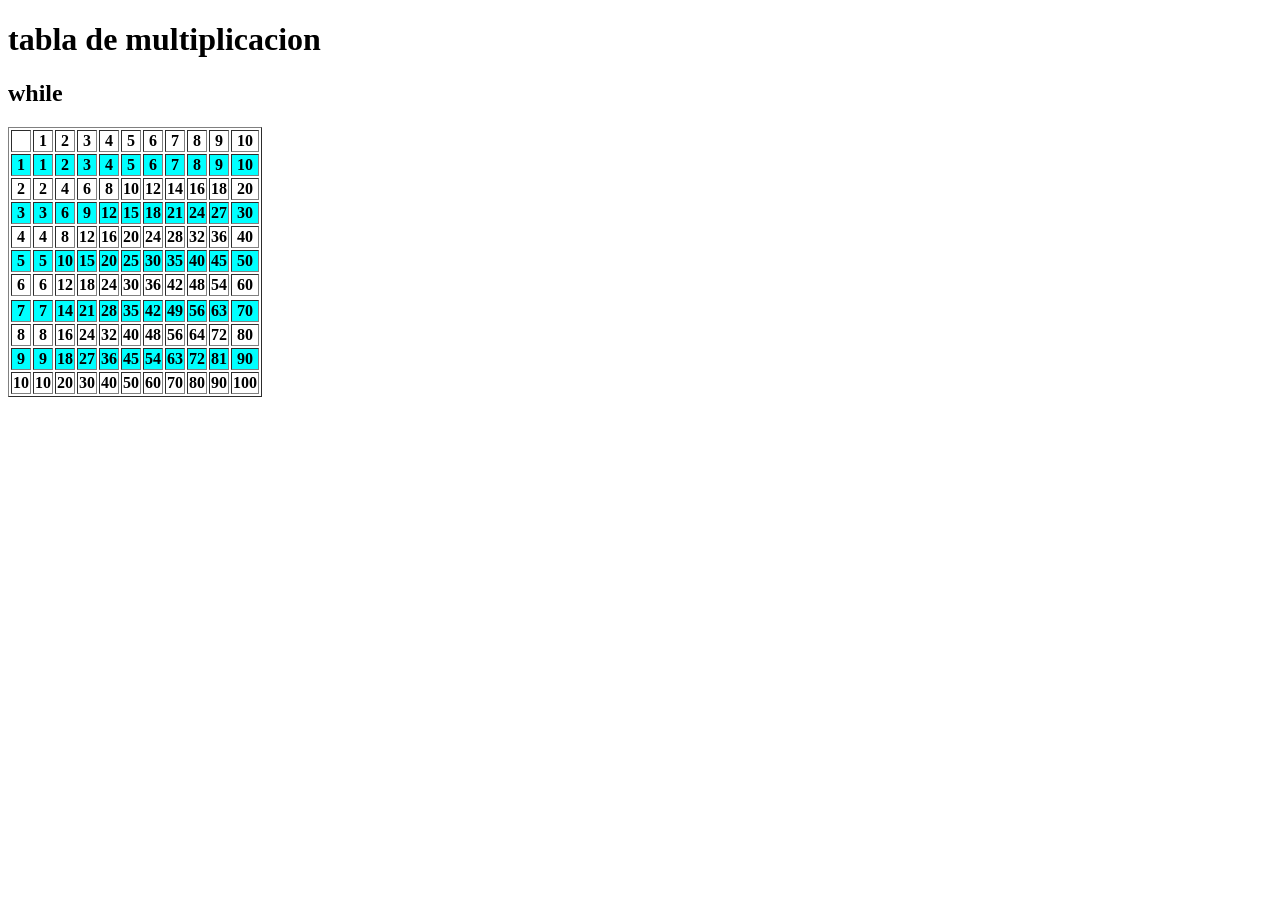
<file: extras/Tablas/multiplicar.html>
<!DOCTYPE html>
<html lang="en">

<head>
    <!--
        Martinez Ortiz Eduardo Antonio 
        Programacion Web I
        date 
        Description:
    -->
    <meta charset="UTF-8">
    <meta http-equiv="X-UA-Compatible" content="IE=edge">
    <meta name="viewport" content="width=device-width, initial-scale=1.0">
    <title>Plantilla</title>
    <meta name="autor" content="Martinez Ortiz Eduardo Antonio">
    <meta name="revised" content="#">
    <meta name="description" content="#">

    <!--Styles-->
    <link href="css/styles.css" rel="stylesheet" type="text/css">
</head>

<body>
    <h1>tabla de multiplicacion</h1>
    <h2>while</h2>
    <table border="1">
        <tr>
            <th></th>
            <th>1</th>
            <th>2</th>
            <th>3</th>
            <th>4</th>
            <th>5</th>
            <th>6</th>
            <th>7</th>
            <th>8</th>
            <th>9</th>
            <th>10</th>
        </tr>
        <tr class="par">
            <th>1</th>
            <th>1</th>
            <th>2</th>
            <th>3</th>
            <th>4</th>
            <th>5</th>
            <th>6</th>
            <th>7</th>
            <th>8</th>
            <th>9</th>
            <th>10</th>
        </tr>
        <tr>
            <th>2</th>
            <th>2</th>
            <th>4</th>
            <th>6</th>
            <th>8</th>
            <th>10</th>
            <th>12</th>
            <th>14</th>
            <th>16</th>
            <th>18</th>
            <th>20</th>
        </tr>
        <tr class="par">
            <th>3</th>
            <th>3</th>
            <th>6</th>
            <th>9</th>
            <th>12</th>
            <th>15</th>
            <th>18</th>
            <th>21</th>
            <th>24</th>
            <th>27</th>
            <th>30</th>
        </tr>
        <tr>
            <th>4</th>
            <th>4</th>
            <th>8</th>
            <th>12</th>
            <th>16</th>
            <th>20</th>
            <th>24</th>
            <th>28</th>
            <th>32</th>
            <th>36</th>
            <th>40</th>
        </tr>
        <tr class="par">
            <th>5</th>
            <th>5</th>
            <th>10</th>
            <th>15</th>
            <th>20</th>
            <th>25</th>
            <th>30</th>
            <th>35</th>
            <th>40</th>
            <th>45</th>
            <th>50</th>
        </tr>
        <tr>
            <th>6</th>
            <th>6</th>
            <th>12</th>
            <th>18</th>
            <th>24</th>
            <th>30</th>
            <th>36</th>
            <th>42</th>
            <th>48</th>
            <th>54</th>
            <th>60</th>
        </tr>
        <tr>

        </tr>
        <tr class="par">
            <th>7</th>
            <th>7</th>
            <th>14</th>
            <th>21</th>
            <th>28</th>
            <th>35</th>
            <th>42</th>
            <th>49</th>
            <th>56</th>
            <th>63</th>
            <th>70</th>
        </tr>
        <tr>
            <th>8</th>
            <th>8</th>
            <th>16</th>
            <th>24</th>
            <th>32</th>
            <th>40</th>
            <th>48</th>
            <th>56</th>
            <th>64</th>
            <th>72</th>
            <th>80</th>
        </tr>
        <tr class="par">
            <th>9</th>
            <th>9</th>
            <th>18</th>
            <th>27</th>
            <th>36</th>
            <th>45</th>
            <th>54</th>
            <th>63</th>
            <th>72</th>
            <th>81</th>
            <th>90</th>
        </tr>
        <tr>
            <th>10</th>
            <th>10</th>
            <th>20</th>
            <th>30</th>
            <th>40</th>
            <th>50</th>
            <th>60</th>
            <th>70</th>
            <th>80</th>
            <th>90</th>
            <th>100</th>
        </tr>
    </table>
</body>

</html>
</file>
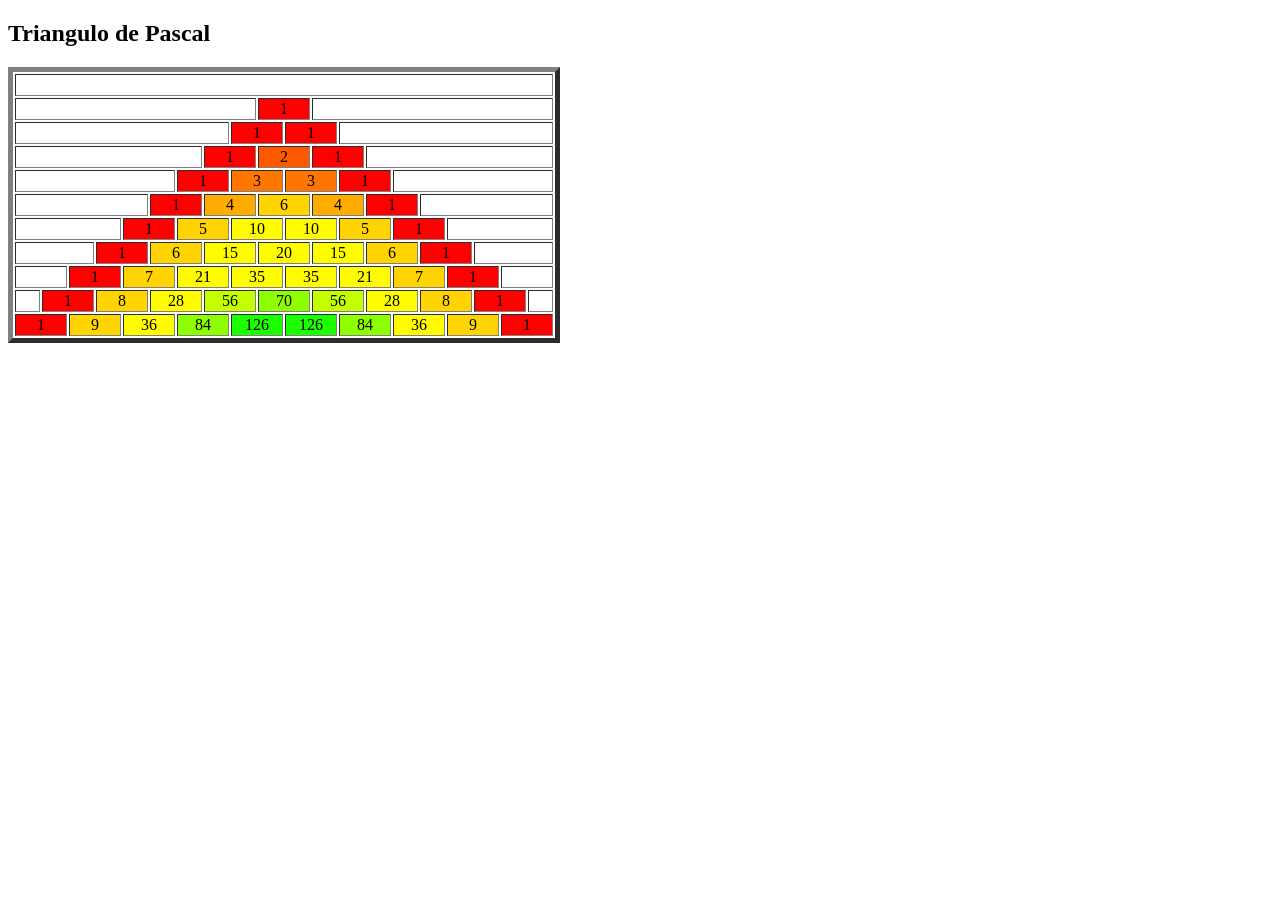
<file: extras/Tablas/Triangulo.html>
<!DOCTYPE html>
<!-- 
    Nombre: Ivan Ros Padilla
    Materia: Programacion Web I
    Fecha: 
    Descripcion: 
  -->
<html>
   <head>
       <title>Tablas</title>
       <meta charset="utf-8">
       <meta name="author" content="Ivan Ros Padilla">
       <meta name="revised" content="">
       <meta name="description" content="">
   </head>
   <body>
       <hgroup>
            <h2>Triangulo de Pascal</h2>
            <table table-layout:fixed border="5">
            <col width="25" height="10"><col width="25" height="10"><col width="25" height="10"><col width="25" height="10"><col width="25" height="10"><col width="25" height="10"><col width="25" height="10"><col width="25" height="10"><col width="25" height="10"><col width="25" height="10"><col width="25" height="10"><col width="25" height="10"><col width="25" height="10"><col width="25" height="10"><col width="25" height="10"><col width="25" height="10"><col width="25" height="10"><col width="25" height="10"><col width="25" height="10"><col width="25" height="10">
                <tr>
                    <th colspan="20">&nbsp;</th>
                </tr>
                <tr>
                    <td colspan="9">&nbsp;</td>
                    <td colspan="2" align="center" bgcolor=#FF0000>1</td>
                    <td colspan="9">&nbsp;</td>
                </tr>
                <tr>
                    <td colspan="8">&nbsp;</td>
                    <td colspan="2" align="center" bgcolor=#FF0000>1</td>
                    <td colspan="2" align="center" bgcolor=#FF0000>1</td>
                    <td colspan="8">&nbsp;</td>
                </tr>
                <tr>
                    <td colspan="7">&nbsp;</td>
                    <td colspan="2" align="center" bgcolor=#FF0000>1</td>
                    <td colspan="2" align="center" bgcolor=#FF5900>2</td>
                    <td colspan="2" align="center" bgcolor=#FF0000>1</td>
                    <td colspan="7">&nbsp;</td>
                </tr>
                <tr>
                    <td colspan="6">&nbsp;</td>
                    <td colspan="2" align="center" bgcolor=#FF0000>1</td>
                    <td colspan="2" align="center" bgcolor=#FF7600>3</td>
                    <td colspan="2" align="center" bgcolor=#FF7600>3</td>
                    <td colspan="2" align="center" bgcolor=#FF0000>1</td>
                    <td colspan="6">&nbsp;</td>
                </tr>
                <tr>
                    <td colspan="5">&nbsp;</td>
                    <td colspan="2" align="center" bgcolor=#FF0000>1</td>
                    <td colspan="2" align="center" bgcolor=#FFAC00>4</td>
                    <td colspan="2" align="center" bgcolor=#FFD400>6</td>
                    <td colspan="2" align="center" bgcolor=#FFAC00>4</td>
                    <td colspan="2" align="center" bgcolor=#FF0000>1</td>
                    <td colspan="5">&nbsp;</td>
                </tr>
                <tr>
                    <td colspan="4">&nbsp;</td>
                    <td colspan="2" align="center" bgcolor=#FF0000>1</td>
                    <td colspan="2" align="center" bgcolor=#FFD400>5</td>
                    <td colspan="2" align="center" bgcolor=#FFFB00>10</td>
                    <td colspan="2" align="center" bgcolor=#FFFB00>10</td>
                    <td colspan="2" align="center" bgcolor=#FFD400>5</td>
                    <td colspan="2" align="center" bgcolor=#FF0000>1</td>
                    <td colspan="4">&nbsp;</td>
                </tr>
                <tr>
                    <td colspan="3">&nbsp;</td>
                    <td colspan="2" align="center" bgcolor=#FF0000>1</td>
                    <td colspan="2" align="center" bgcolor=#FFD400>6</td>
                    <td colspan="2" align="center" bgcolor=#FFFB00>15</td>
                    <td colspan="2" align="center" bgcolor=#FFFB00>20</td>
                    <td colspan="2" align="center" bgcolor=#FFFB00>15</td>
                    <td colspan="2" align="center" bgcolor=#FFD400>6</td>
                    <td colspan="2" align="center" bgcolor=#FF0000>1</td>
                    <td colspan="3">&nbsp;</td>
                </tr>
                <tr>
                    <td colspan="2">&nbsp;</td>
                    <td colspan="2" align="center" bgcolor=#FF0000>1</td>
                    <td colspan="2" align="center" bgcolor=#FFD400>7</td>
                    <td colspan="2" align="center" bgcolor=#FFFB00>21</td>
                    <td colspan="2" align="center" bgcolor=#FFFB00>35</td>
                    <td colspan="2" align="center" bgcolor=#FFFB00>35</td>
                    <td colspan="2" align="center" bgcolor=#FFFB00>21</td>
                    <td colspan="2" align="center" bgcolor=#FFD400>7</td>
                    <td colspan="2" align="center" bgcolor=#FF0000>1</td>
                    <td colspan="2">&nbsp;</td>
                </tr>
                <tr>
                    <td>&nbsp;</td>
                    <td colspan="2" align="center" bgcolor=#FF0000>1</td>
                    <td colspan="2" align="center" bgcolor=#FFD400>8</td>
                    <td colspan="2" align="center" bgcolor=#FFFB00>28</td>
                    <td colspan="2" align="center" bgcolor=#C3FF00>56</td>
                    <td colspan="2" align="center" bgcolor=#8DFF00>70</td>
                    <td colspan="2" align="center" bgcolor=#C3FF00>56</td>
                    <td colspan="2" align="center" bgcolor=#FFFB00>28</td>
                    <td colspan="2" align="center" bgcolor=#FFD400>8</td>
                    <td colspan="2" align="center" bgcolor=#FF0000>1</td>
                    <td>&nbsp;</td>
                </tr>
                <tr>
                    <td colspan="2" align="center" bgcolor=#FF0000>1</td>
                    <td colspan="2" align="center" bgcolor=#FFD400>9</td>
                    <td colspan="2" align="center" bgcolor=#FFFB00>36</td>
                    <td colspan="2" align="center" bgcolor=#8DFF00>84</td>
                    <td colspan="2" align="center" bgcolor=#1CFF00>126</td>
                    <td colspan="2" align="center" bgcolor=#1CFF00>126</td>
                    <td colspan="2" align="center" bgcolor=#8DFF00>84</td>
                    <td colspan="2" align="center" bgcolor=#FFFB00>36</td>
                    <td colspan="2" align="center" bgcolor=#FFD400>9</td>
                    <td colspan="2" align="center" bgcolor=#FF0000>1</td>
            </table>
       </hgroup>
   </body>
</html>
</file>
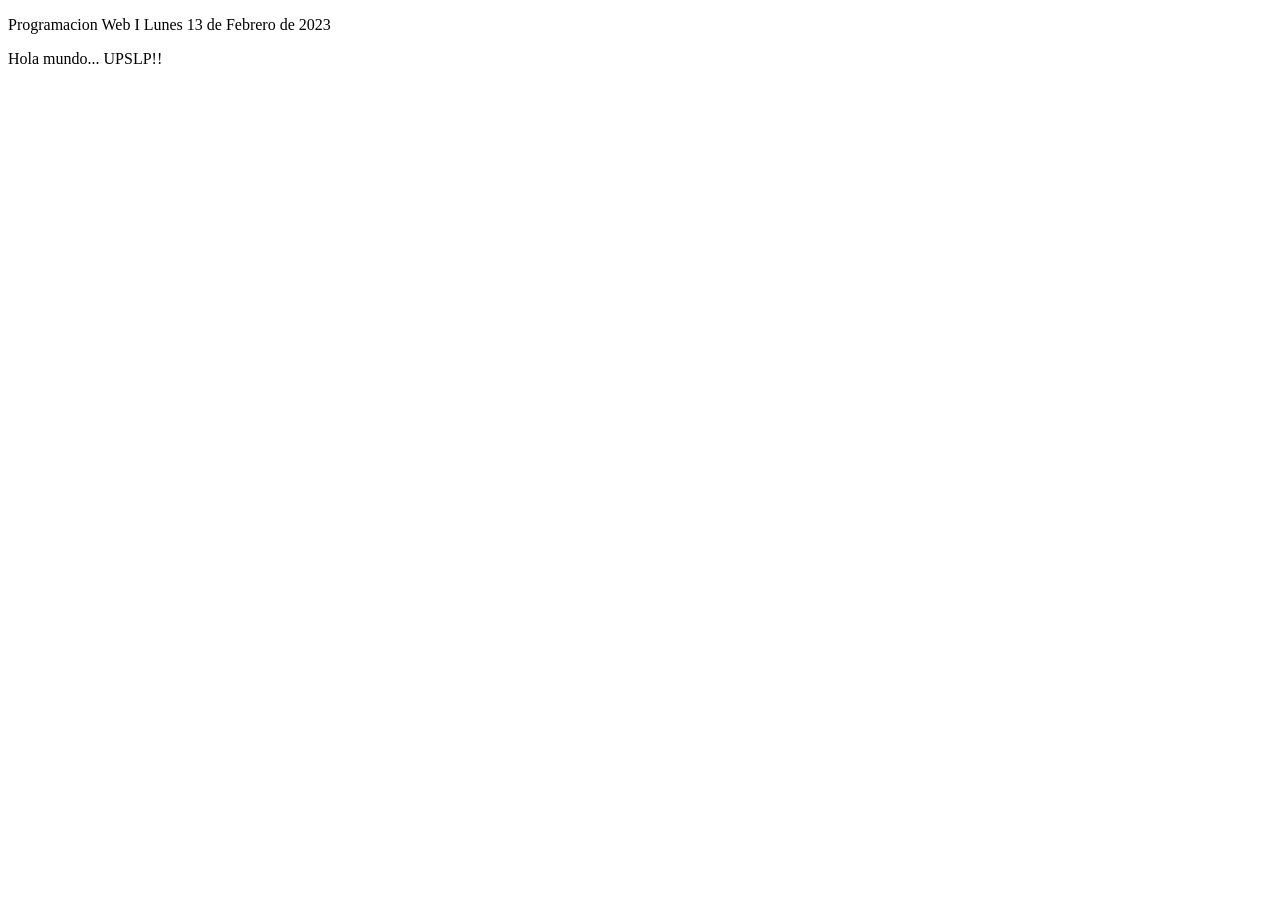
<file: html/p1/ejercicio1/ejercicio_u1_01.html>
<!DOCTYPE html>
<html>
   <head>
       <title>Plantilla</title>
       <meta charset="utf-8">
   </head>
   <body>
       <p>Programacion Web I Lunes 13 de Febrero de 2023</p>
       <p>Hola mundo... UPSLP!!</p>
   </body>
</html>
</file>
<file: extras/Tablas/css/styles.css>
body{
    color: rgb(0, 0, 0);
    background-color: rgb(255, 255, 255);
}

.titleOne{
    font-size: 48;
    color: red;
}

.par{
    background-color: aqua;
}
</file>
